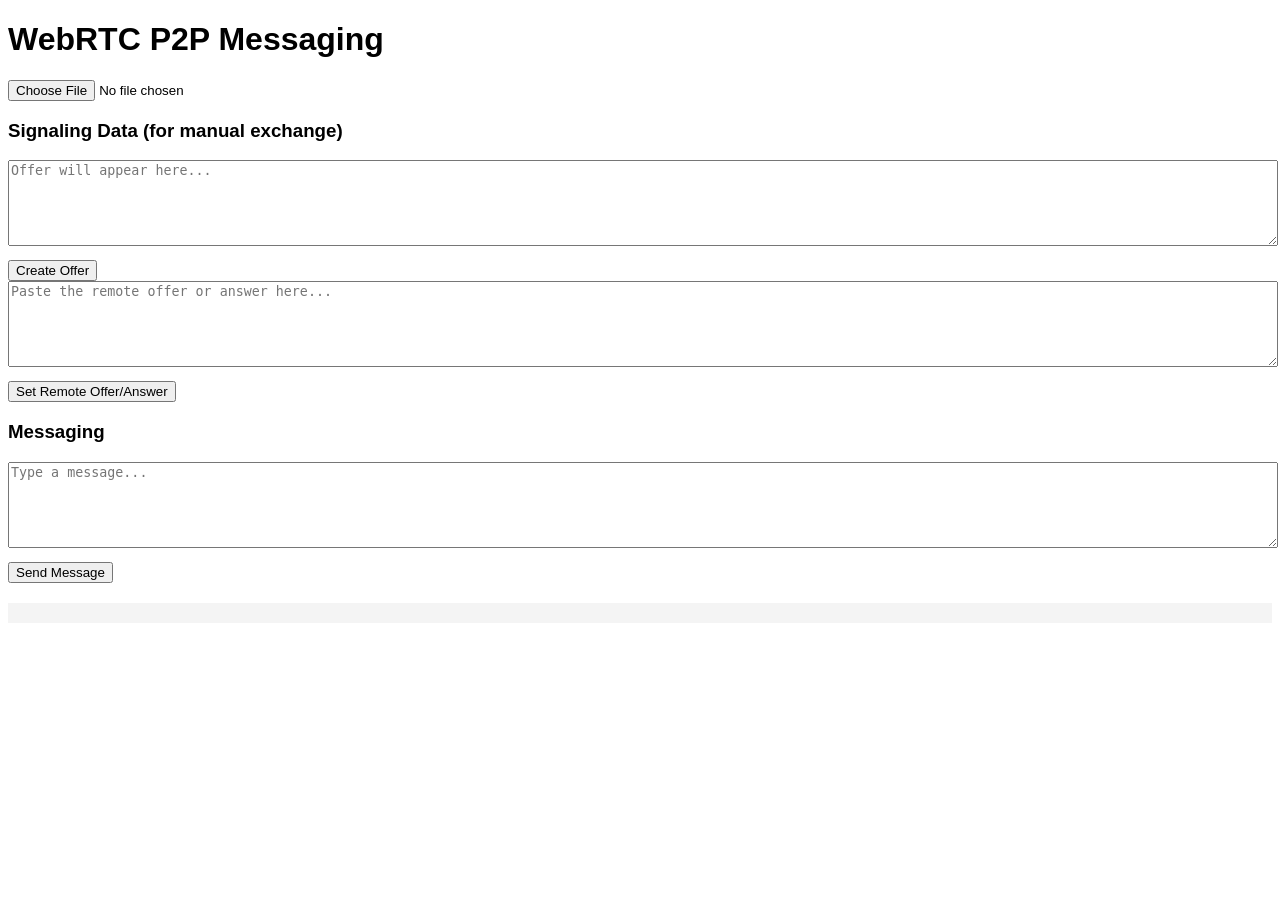
<file: chat/index.html>
<!DOCTYPE html>
<html lang="en">
<head>
    <meta charset="UTF-8">
    <meta name="viewport" content="width=device-width, initial-scale=1.0">
    <title>WebRTC P2P Messaging</title>
    <style>
        body { font-family: Arial, sans-serif; }
        textarea { width: 100%; height: 80px; }
        #messages { margin-top: 20px; background: #f4f4f4; padding: 10px; }
        button { margin-top: 10px; }
    </style>
</head>
<body>
    <h1>WebRTC P2P Messaging</h1>

    <input type="file" name="image" accept="image/*" capture="environment">

    <!-- Signaling -->
    <h3>Signaling Data (for manual exchange)</h3>
    <textarea id="localOffer" placeholder="Offer will appear here..."></textarea>
    <button id="createOffer">Create Offer</button>
    
    <textarea id="remoteOffer" placeholder="Paste the remote offer or answer here..."></textarea>
    <button id="setRemoteOffer">Set Remote Offer/Answer</button>

    <!-- Messaging -->
    <h3>Messaging</h3>
    <textarea id="messageInput" placeholder="Type a message..."></textarea>
    <button id="sendMessage">Send Message</button>
    
    <div id="messages"></div>

    <script>
        let peerConnection;
        let dataChannel;

        // STUN servers (to help with NAT traversal)
        const configuration = {
            iceServers: [
                { urls: 'stun:stun.l.google.com:19302' }
            ]
        };

        // Initialize Peer Connection
        function initializePeerConnection() {
            peerConnection = new RTCPeerConnection(configuration);

            // ICE Candidate handling
            peerConnection.onicecandidate = (event) => {
                if (event.candidate) {
                    console.log('New ICE candidate:', event.candidate);
                }
            };

            // Handling incoming data channel
            peerConnection.ondatachannel = (event) => {
                dataChannel = event.channel;

                // Message received handler
                dataChannel.onmessage = (event) => {
                    const messageBox = document.getElementById('messages');
                    messageBox.innerHTML += `<p><strong>Peer:</strong> ${event.data}</p>`;
                };

                // Data channel opened handler
                dataChannel.onopen = () => {
                    console.log("Data channel is open!");
                };
            };
        }

        // Create an offer and set it as local description
        document.getElementById('createOffer').onclick = async function () {
            initializePeerConnection();

            // Create a data channel
            dataChannel = peerConnection.createDataChannel("messagingChannel");

            // Setup the message handler for data channel
            dataChannel.onmessage = (event) => {
                const messageBox = document.getElementById('messages');
                messageBox.innerHTML += `<p><strong>Peer:</strong> ${event.data}</p>`;
            };

            // Create and set offer
            const offer = await peerConnection.createOffer();
            await peerConnection.setLocalDescription(offer);

            // Display the offer in the textarea
            document.getElementById('localOffer').value = JSON.stringify(offer);
        };

        // Set the remote offer or answer (based on peer role)
        document.getElementById('setRemoteOffer').onclick = async function () {
            const remoteOffer = document.getElementById('remoteOffer').value;
            if (!remoteOffer) return;

            const remoteDescription = new RTCSessionDescription(JSON.parse(remoteOffer));

            await peerConnection.setRemoteDescription(remoteDescription);

            // If the remote description is an offer, create and send an answer
            if (remoteDescription.type === 'offer') {
                const answer = await peerConnection.createAnswer();
                await peerConnection.setLocalDescription(answer);

                // Display the answer in the local offer textarea (to send back to peer)
                document.getElementById('localOffer').value = JSON.stringify(answer);
            }
        };

        // Sending a message over the data channel
        document.getElementById('sendMessage').onclick = function () {
            const messageInput = document.getElementById('messageInput');
            const message = messageInput.value;
            if (message && dataChannel && dataChannel.readyState === 'open') {
                dataChannel.send(message);
                document.getElementById('messages').innerHTML += `<p><strong>You:</strong> ${message}</p>`;
                messageInput.value = '';
            } else {
                console.log('Data channel not open or no message typed.');
            }
        };

        // When the remote peer sets ICE candidates
        peerConnection.onicecandidate = (event) => {
            if (event.candidate) {
                console.log("ICE Candidate", event.candidate);
            }
        };
    </script>
</body>
</html>
</file>
